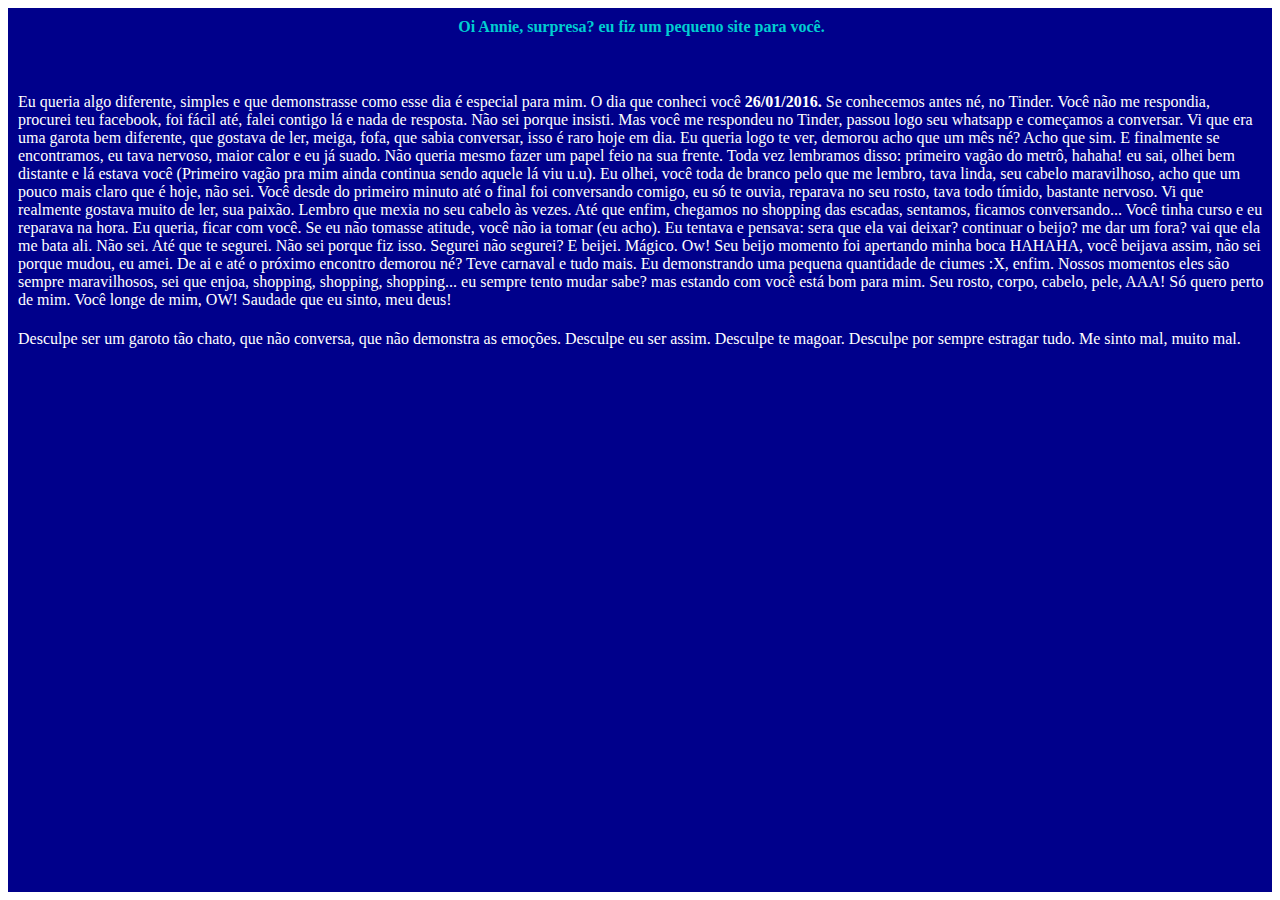
<file: index.html>
<html>
<head>
  <title> </title>
  <link href="css/estilo.css" rel="stylesheet">
</head>
<body>

<div id="container">
  <div id="principal">

     <h4> Oi Annie, surpresa? eu fiz um pequeno site para você. </h4> <br>
     <p>  Eu queria algo diferente, simples e que demonstrasse
          como esse dia é especial para mim. O dia que conheci você <b>26/01/2016.</b>
          Se conhecemos antes né, no Tinder. Você não me respondia, procurei teu facebook,
          foi fácil até, falei contigo lá e nada de resposta. Não sei porque insisti. Mas
          você me respondeu no Tinder, passou logo seu whatsapp e começamos a conversar.
          Vi que era uma garota bem diferente, que gostava de ler, meiga, fofa, que sabia
          conversar, isso é raro hoje em dia. Eu queria logo te ver, demorou acho que um mês né?
          Acho que sim. E finalmente se encontramos, eu tava nervoso, maior calor e eu já suado.
          Não queria mesmo fazer um papel feio na sua frente. Toda vez lembramos disso: primeiro vagão
          do metrô, hahaha! eu sai, olhei bem distante e lá estava você (Primeiro vagão pra mim ainda continua
          sendo aquele lá viu u.u). Eu olhei, você toda de branco pelo que me lembro, tava linda, seu cabelo
          maravilhoso, acho que um pouco mais claro que é hoje, não sei. Você desde do primeiro minuto até
          o final foi conversando comigo, eu só te ouvia, reparava no seu rosto, tava todo tímido, bastante
          nervoso. Vi que realmente gostava muito de ler, sua paixão. Lembro que mexia no seu cabelo às vezes.
          Até que enfim, chegamos no shopping das escadas, sentamos, ficamos conversando... Você tinha curso
          e eu reparava na hora. Eu queria, ficar com você. Se eu não tomasse atitude, você não ia tomar (eu acho).
          Eu tentava e pensava: sera que ela vai deixar? continuar o beijo? me dar um fora? vai que ela me bata ali.
          Não sei. Até que te segurei. Não sei porque fiz isso. Segurei não segurei? E beijei. Mágico. Ow! Seu beijo momento
          foi apertando minha boca HAHAHA, você beijava assim, não sei porque mudou, eu amei. De ai e até o próximo encontro demorou
          né? Teve carnaval e tudo mais. Eu demonstrando uma pequena quantidade de ciumes :X, enfim. Nossos momentos eles são sempre
          maravilhosos, sei que enjoa, shopping, shopping, shopping... eu sempre tento mudar sabe? mas estando com você
          está bom para mim. Seu rosto, corpo, cabelo, pele, AAA! Só quero perto de mim. Você longe de mim, OW! Saudade
          que eu sinto, meu deus! </p>

      <p> Desculpe ser um garoto tão chato, que não conversa, que não demonstra as emoções. Desculpe eu ser assim.
          Desculpe te magoar. Desculpe por sempre estragar tudo. Me sinto mal, muito mal.


      </p>

  </div>
</div>

</body>

<html>
</file>
<file: css/estilo.css>
#principal {
  background-color: #00008B;
  left: auto;
  margin-top: 5px;
  
  width: 100%;
  height: 100%;

}

p {
  color: #FFFFFF;
  padding: 0px 5px 5px 10px;

}

p.decl {
    text-align: center;      

}

p.att {
      text-align: right;
      
 }

h4 {
  color: #00CED1;
  text-align:  center;
  padding: 10px 2px 2px 5px;
}

a:link { 
 text-decoration:none;
 color: #FFFFFF;
}
</file>
